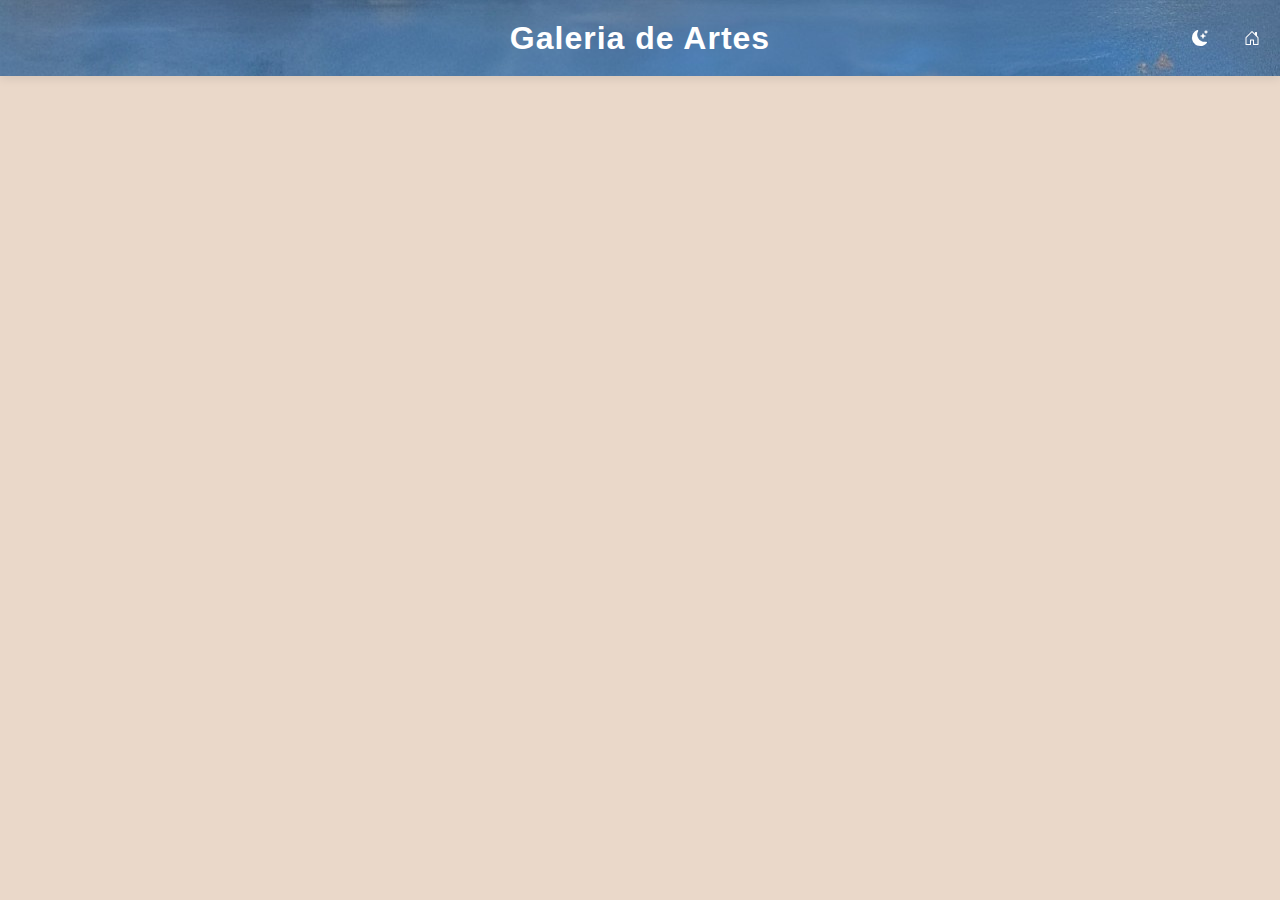
<file: arteconnect/galeria/galeria_geral.html>
<!DOCTYPE html>
<html lang="pt-br">
<head>
    <meta charset="UTF-8">
    <meta name="viewport" content="width=device-width, initial-scale=1.0">
    <title>Galeria de Artes</title>
    <link rel="stylesheet" href="galeria.css">
</head>
<body>
    <header>
        <h1>Galeria de Artes</h1>
        <button id="darkModeBtn" class="icon-btn">
            <svg xmlns="http://www.w3.org/2000/svg" width="16" height="16" fill="currentColor" class="bi bi-moon-stars-fill" viewBox="0 0 16 16">
                <path d="M6 .278a.77.77 0 0 1 .08.858 7.2 7.2 0 0 0-.878 3.46c0 4.021 3.278 7.277 7.318 7.277q.792-.001 1.533-.16a.79.79 0 0 1 .81.316.73.73 0 0 1-.031.893A8.35 8.35 0 0 1 8.344 16C3.734 16 0 12.286 0 7.71 0 4.266 2.114 1.312 5.124.06A.75.75 0 0 1 6 .278"/>
                <path d="M10.794 3.148a.217.217 0 0 1 .412 0l.387 1.162c.173.518.579.924 1.097 1.097l1.162.387a.217.217 0 0 1 0 .412l-1.162.387a1.73 1.73 0 0 0-1.097 1.097l-.387 1.162a.217.217 0 0 1-.412 0l-.387-1.162A1.73 1.73 0 0 0 9.31 6.593l-1.162-.387a.217.217 0 0 1 0-.412l1.162-.387a1.73 1.73 0 0 0 1.097-1.097zM13.863.099a.145.145 0 0 1 .274 0l.258.774c.115.346.386.617.732.732l.774.258a.145.145 0 0 1 0 .274l-.774.258a1.16 1.16 0 0 0-.732.732l-.258.774a.145.145 0 0 1-.274 0l-.258-.774a1.16 1.16 0 0 0-.732-.732l-.774-.258a.145.145 0 0 1 0-.274l.774-.258c.346-.115.617-.386.732-.732z"/>
            </svg>
        </button>
        <a href="/artconnect -21_10 - erro/index_user.html"><svg xmlns="http://www.w3.org/2000/svg" width="16" height="16" fill="currentColor" class="bi bi-house-door" viewBox="0 0 16 16">
            <path d="M8.354 1.146a.5.5 0 0 0-.708 0l-6 6A.5.5 0 0 0 1.5 7.5v7a.5.5 0 0 0 .5.5h4.5a.5.5 0 0 0 .5-.5v-4h2v4a.5.5 0 0 0 .5.5H14a.5.5 0 0 0 .5-.5v-7a.5.5 0 0 0-.146-.354L13 5.793V2.5a.5.5 0 0 0-.5-.5h-1a.5.5 0 0 0-.5.5v1.293zM2.5 14V7.707l5.5-5.5 5.5 5.5V14H10v-4a.5.5 0 0 0-.5-.5h-3a.5.5 0 0 0-.5.5v4z"/>
          </svg></a>
    </header>
    <!-- Galeria de Postagens -->
    <section class="gallery" id="gallery">
        <!-- Publicações serão carregadas aqui via JavaScript -->
    </section>

    <script>
    </script>
    <script src="galeria.js"></script>
</body>
</html>
</file>
<file: arteconnect/galeria/galeria.css>
/* Estilos gerais */
body {
    font-family: 'Roboto', sans-serif;
    background-color: #e6d0bdd2;
    color: #333;
    margin: 0;
    padding: 0;
}

header {
    background-color: #1f4a57;
    color: white;
    padding: 20px;
    text-align: center;
    box-shadow: 0px 2px 10px rgba(0, 0, 0, 0.1);
    background-image: url("../img/heather-bg.jpg");
}

h1 {
    margin: 0;
    font-size: 2rem;
    letter-spacing: 1px;
}

a {
    color: white;
    text-decoration: none;
    font-size: 1rem;
    position: absolute;
    right: 20px;
    top: 30px;
}

a:hover {
    text-decoration: underline;
}

#upload-section {
    text-align: center;
    padding: 20px;
    background-color: #fff;
    margin: 20px auto;
    border-radius: 8px;
    width: 80%;
    max-width: 600px;
    box-shadow: 0px 4px 20px rgba(0, 0, 0, 0.05);
    
}

textarea {
    width: 80%;
    height: 100px;
    margin-top: 10px;
    padding: 10px;
    font-size: 1rem;
    border: 1px solid #ddd;
    border-radius: 5px;
    background-color: #fafafa;
    color: #333;
    transition: border 0.3s;
}

textarea:focus {
    border-color: #999;
}

button {
    margin-top: 10px;
    padding: 10px 20px;
    background-color: #606060;
    color: white;
    border: none;
    border-radius: 5px;
    font-size: 1rem;
    cursor: pointer;
    transition: background-color 0.3s;
}

button:hover {
    background-color: #505050;
}

.gallery {
    display: flex;
    flex-wrap: wrap;
    justify-content: center;
    padding: 20px;
    gap: 20px;
}

.post {
    background-color: white;
    border: 1px solid #ddd;
    border-radius: 8px;
    width: 300px;
    box-shadow: 0 4px 10px rgba(0, 0, 0, 0.05);
    overflow: hidden;
    transition: transform 0.3s, box-shadow 0.3s;
}

.post:hover {
    transform: translateY(-5px);
    box-shadow: 0 6px 15px rgba(0, 0, 0, 0.1);
}

.post img {
    width: 100%;
    height: auto;
    border-bottom: 1px solid #ddd;
}

.post p {
    padding: 15px;
    font-size: 1rem;
    color: #555;
}

.like-btn {
    background: none;
    border: none;
    font-size: 1.2rem;
    cursor: pointer;
    color: #d9534f;
    margin-bottom: 10px;
}

.like-btn:hover {
    color: #c9302c;
}

.comment-section {
    padding: 15px;
    background-color: #fafafa;
    border-top: 1px solid #ddd;
}

.comment-section textarea {
    width: 100%;
    height: 50px;
    margin-bottom: 10px;
    font-size: 0.9rem;
    border-radius: 5px;
    border: 1px solid #ddd;
    padding: 8px;
}

.comment-btn {
    background-color: #5bc0de;
    color: white;
    padding: 8px 15px;
    border: none;
    border-radius: 5px;
    cursor: pointer;
}

.comment-btn:hover {
    background-color: #31b0d5;
}
.post {
    border: 1px solid #ddd;
    padding: 15px;
    margin-bottom: 20px;
}

.post img {
    max-width: 100%;
    height: auto;
}

.comment-section {
    margin-top: 15px;
}

.comment-section ul {
    list-style-type: none;
    padding: 0;
}

.comment-section ul li {
    background-color: #f9f9f9;
    padding: 5px;
    margin-bottom: 5px;
    border-radius: 4px;
}

.comment-section textarea {
    width: 100%;
    margin-top: 10px;
}

.comment-section button {
    margin-top: 5px;
}
.icon-btn{
    margin-left: 72rem;
    margin-top: -2.3rem;
    display: flex;
    background: none;
}
.bi-trash3{
    margin-left: 38rem;
    margin-top: -1.1rem;
    display: flex;
    background: none;
}

.home{
    margin-left: 3rem;
    display: flex;
}
/* Modo Noturno */

body.dark-mode {
    background-color: #000000;
    color: #fff;
}


body.dark-mode .post {
    background-color: #1f4a57;
    color: #fff;
}

body.dark-mode .comment-section textarea {
    background-color: #1f4a57;
    color: #fff;
}

body.dark-mode .comment-section .submit-comment-btn {
    background-color: #1f4a57;
}



@media screen and (max-width: 768px) {
    header {
        padding: 15px;
    }

    header h1 {
        font-size: 2rem;
    }

    .gallery {
        flex-direction: column;
        padding: 10px;
    }

    .post {
        max-width: 100%;
        margin-left: 5rem;
    }

    header .icon-btn,
    header .bi.bi-trash3.delete-btn,
    header .home {
        font-size: 14px;
        margin-right: 2rem;
        margin-top: -0.7rem;
    }
}

@media screen and (max-width: 480px) {
    header h1 {
        font-size: 1.2rem;
    }

    header .icon-btn,
    header .bi.bi-trash3.delete-btn,
    header .home {
        font-size: 12px;
    }

    .post img {
        max-height: 200px;
    }

    textarea {
        height: 80px;
    }
}
/* Estilos para animação de carregamento */
.loading {
    border: 4px solid #f3f3f3;
    border-top: 4px solid #3498db;
    border-radius: 50%;
    width: 30px;
    height: 30px;
    animation: spin 1s linear infinite;
    margin: 10px auto;
    display: none; /* Oculto inicialmente */
}

@keyframes spin {
    0% { transform: rotate(0deg); }
    100% { transform: rotate(360deg); }
}
</file>
